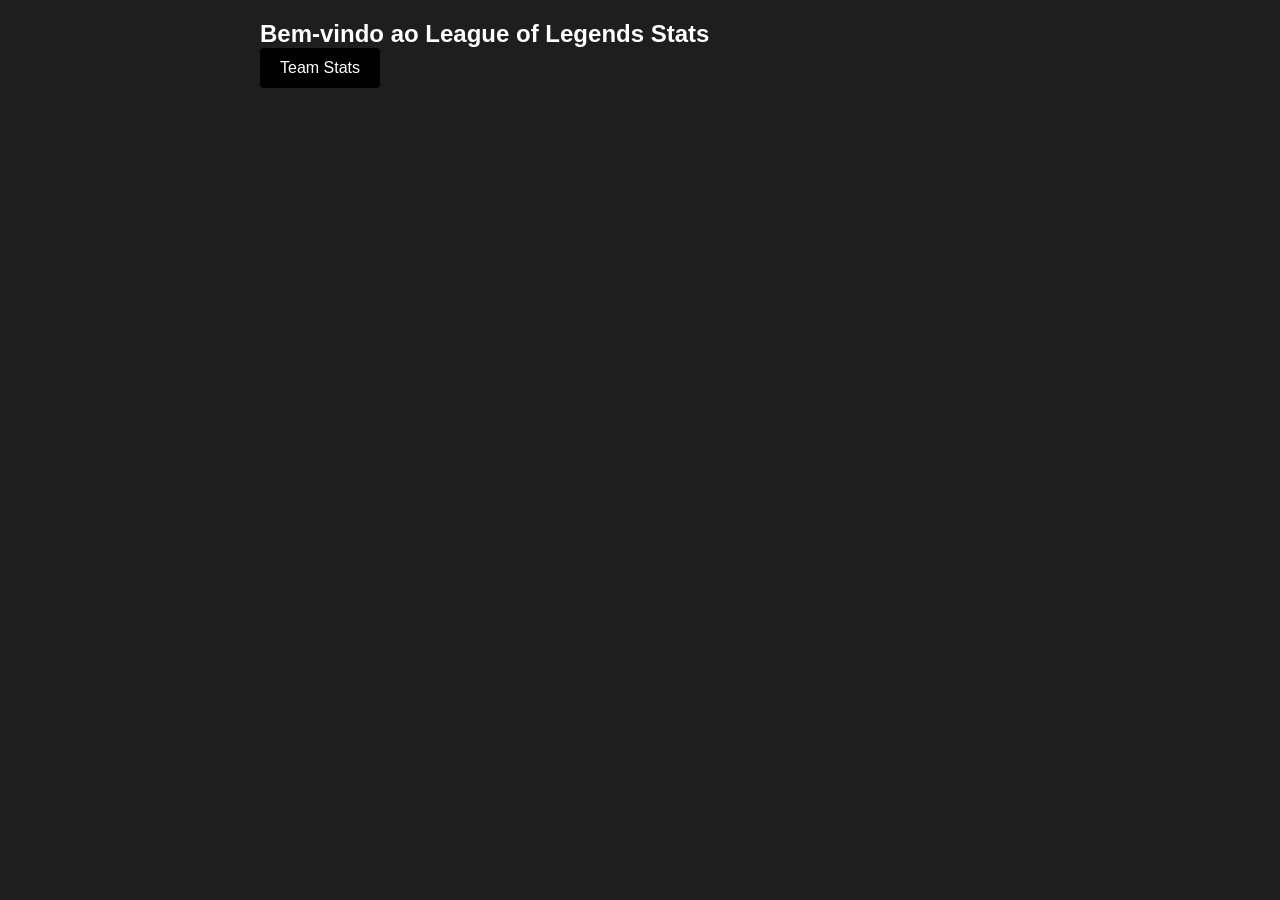
<file: index.html>
<!DOCTYPE html>
<html lang="pt-BR">
<head>
    <meta charset="UTF-8">
    <meta name="viewport" content="width=device-width, initial-scale=1.0">
    <title>League of Legends Stats</title>
    <link rel="stylesheet" href="static/style_main.css">
</head>
<body>
    <div class="main-container">
        <h1>Bem-vindo ao League of Legends Stats</h1>
        <button onclick="window.location.href='static/team_stats.html'" class="big-button">Team Stats</button>
        <!-- Espaço reservado para o botão futuro de estatísticas de campeões -->
        <!-- <button class="big-button" onclick="window.location.href='champ_stats.html'">Champ Stats</button> -->
    </div>
</body>
</html>
</file>
<file: static/style_main.css>
* {
    margin: 0;
    padding: 0;
    box-sizing: border-box;
}

body {
    font-family: Arial, sans-serif;
    max-width: 800px;
    margin: 0 auto;
    padding: 20px;
    background-color: #1e1e1e; /* Cinza muito escuro como fundo principal */
    color: #d9d9d9; /* Cinza claro para texto geral */
}

.header-label {
    background-color: #000000; /* Preto para o label */
    padding: 10px 20px; /* Espaçamento interno */
    border-radius: 4px; /* Bordas arredondadas como o botão */
    margin-bottom: 20px; /* Espaçamento abaixo do label */
    width: 100%; /* Largura total da tabela */
    text-align: center; /* Centraliza o texto */
}

h1 {
    color: white; /* Texto branco no label */
    margin: 0; /* Remove margem padrão do h1 */
    font-size: 24px; /* Ajuste opcional para consistência */
}

.filter-container {
    display: flex;
    flex-direction: column;
    gap: 10px;
    margin-bottom: 20px;
}

.time-row {
    display: flex;
    gap: 20px;
    align-items: flex-start;
    flex-wrap: wrap;
}

.filter-group {
    display: flex;
    align-items: center;
    margin: 10px 0;
}

label {
    font-weight: bold;
    margin-right: 10px;
    color: #c0c0c0; /* Cinza mais claro para melhor legibilidade */
}

select, input {
    padding: 8px;
    font-size: 16px;
    width: 200px;
    border: 1px solid #444; /* Borda cinza escura */
    border-radius: 4px;
    background-color: #2d2d2d; /* Fundo cinza escuro para inputs */
    color: #d9d9d9; /* Texto cinza claro */
}

input[list] {
    width: 200px;
}

.button-container {
    display: flex;
    align-items: center;
    gap: 10px; /* Espaçamento opcional, pode ser removido se não houver mais imagens */
    margin-top: 10px;
}

button {
    background-color: #000000; /* Verde original para destaque */
    color: white;
    border: none;
    padding: 10px 20px;
    font-size: 16px;
    border-radius: 4px; /* Bordas arredondadas */
    cursor: pointer;
    margin-top: 0; /* Remove margem superior para alinhamento */
    width: auto;
    display: inline-block; /* Garante que o padding funcione */
    height: 40px; /* Altura fixa para referência */
}

button:hover {
    background-color: #5a5a5a; /* Verde mais escuro no hover */
}

table {
    border-collapse: collapse;
    width: 100%;
    margin-top: 20px;
    background-color: #252525; /* Fundo cinza escuro para tabela */
    border: 1px solid #444; /* Borda cinza escura */
}

th, td {
    border: 1px solid #444; /* Borda cinza escura */
    padding: 8px;
    text-align: center;
    color: #e0e0e0; /* Texto cinza claro */
}

th {
    background-color: #000000; /* Preto para o cabeçalho */
    color: white;
}

tr {
    display: table-row;
}

tr:nth-child(even) {
    background-color: #2e2e2e; /* Variação sutil de cinza escuro */
}

.info-note {
    font-size: 0.9em;
    color: #a0a0a0; /* Cinza médio para nota */
    margin-bottom: 10px;
    text-align: center;
}

#resultado {
    margin-top: 20px;
    overflow: auto;
}

/* Estilização dos links dos times */
a {
    color: #f0f0f0; /* Branco fosco (cinza claro) */
    text-decoration: underline; /* Sublinhado por padrão */
}

a:hover {
    color: #ffffff; /* Branco puro no hover para destaque */
    text-decoration: underline; /* Mantém sublinhado no hover */
}

a:visited {
    color: #f0f0f0; /* Mantém branco fosco após clicar */
    text-decoration: underline; /* Mantém sublinhado após clique */
}
</file>
